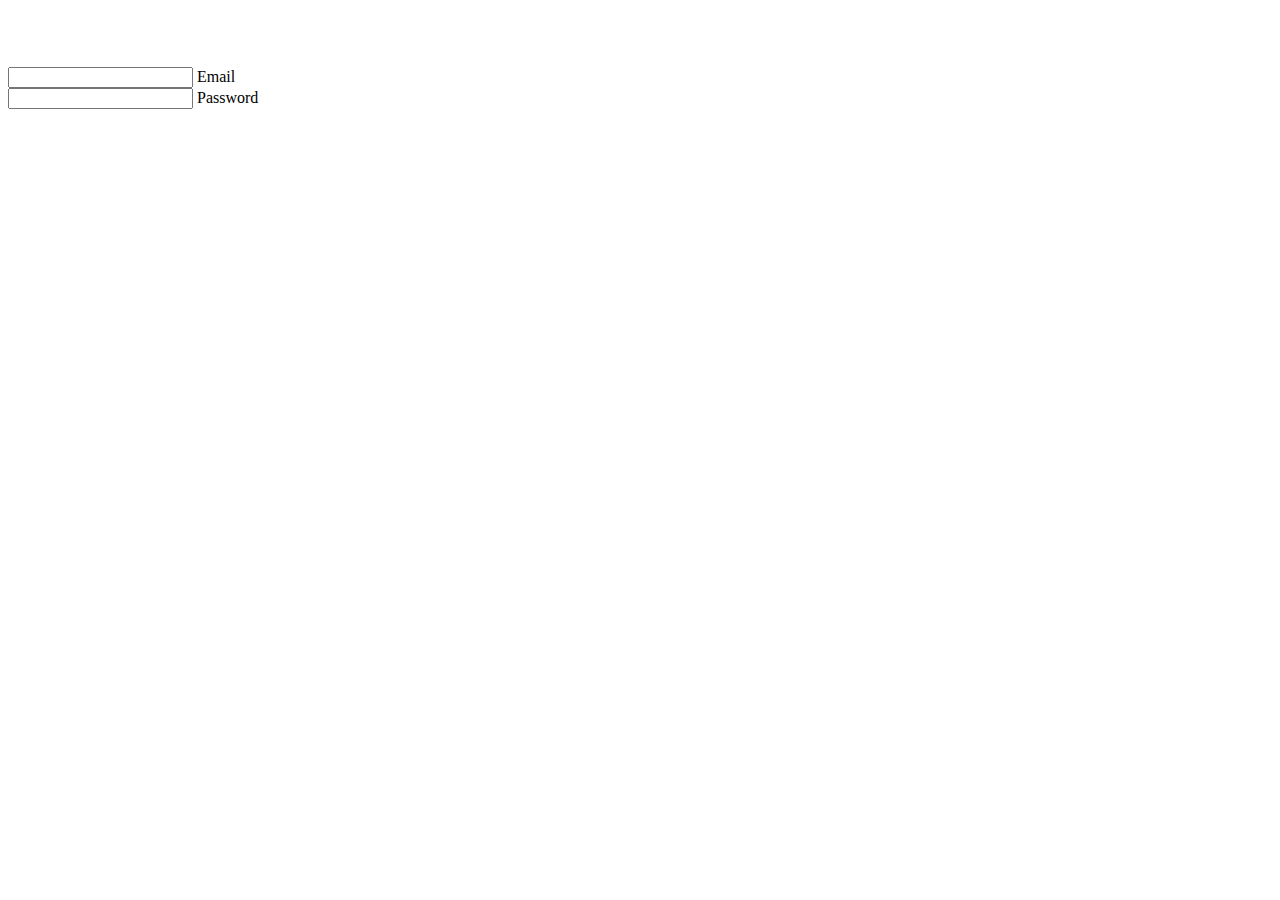
<file: test.html>
<!DOCTYPE html>
<html>
 <head>
  <body>
    <div class="wrapper">
        <div>
          <h2 style="color: white;">Login</h2>
          <form action="#">
            <div class="input-box">
              <span class="icon"><source src="Galaxy.jpg"></span>
              <input type="email" required>
              <label>Email</label>
            </div>
            <div class="input-box">
              <span class="icon"></span>
              <input type="password" required>
              <label>Password</label>
      
            </div>
        </div>
  </body>
 </head>
</html>
</file>
